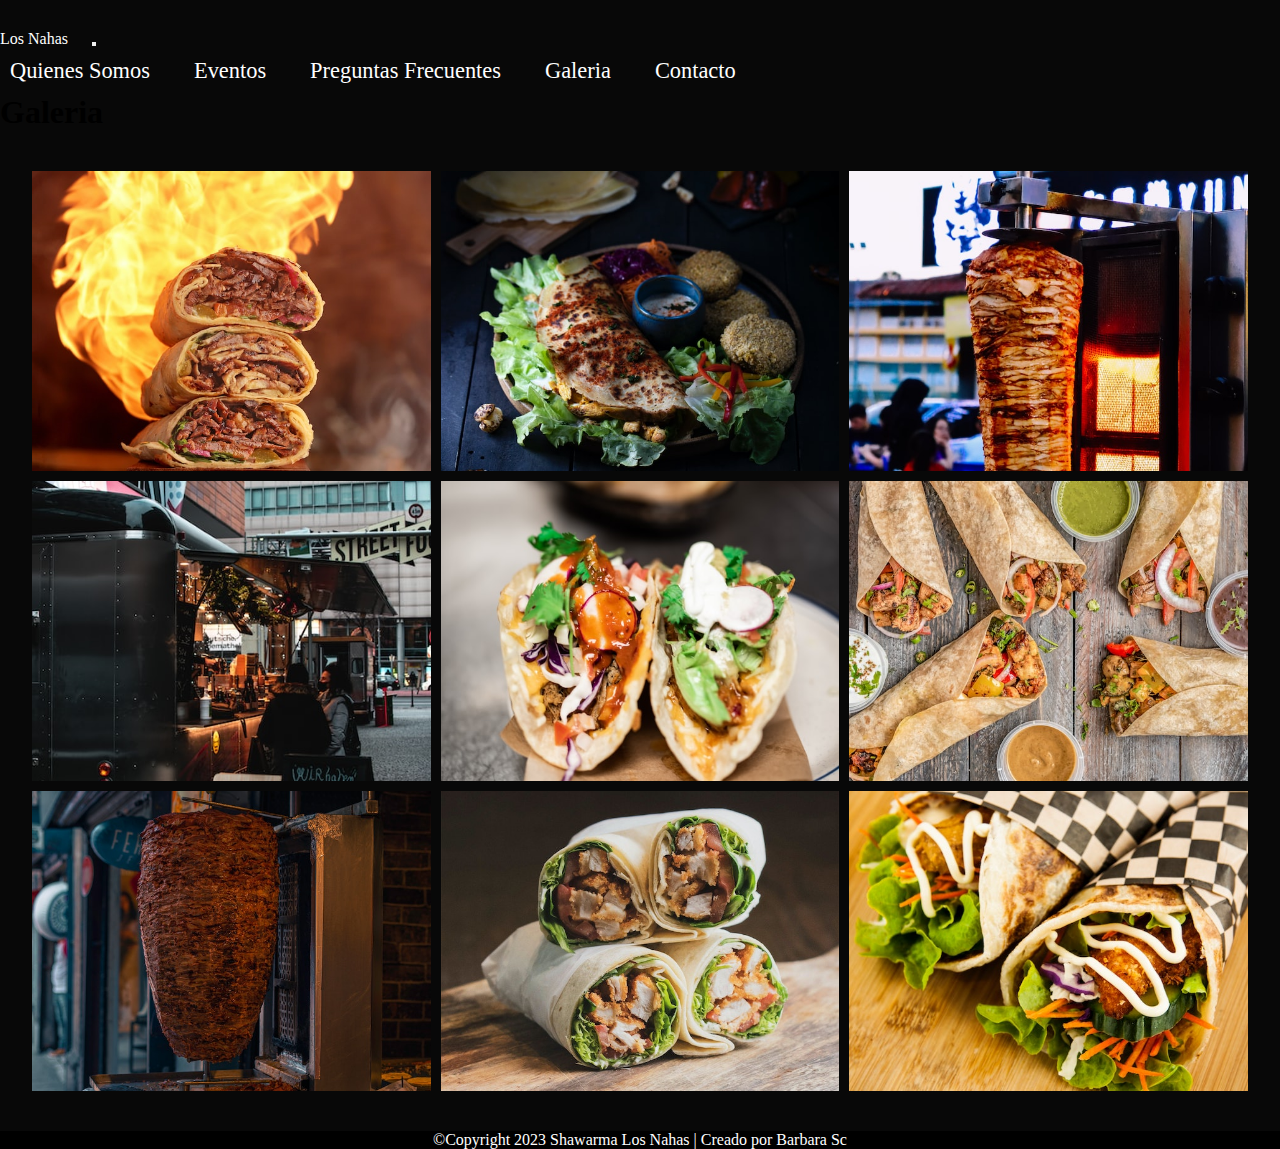
<file: pages/galeria.html>
<!DOCTYPE html>
<html lang="es">
  <head>
    <meta charset="UTF-8" />
    <meta http-equiv="X-UA-Compatible" content="IE=edge" />
    <meta name="viewport" content="width=device-width, initial-scale=1.0" />
    <link
      rel="shortcut icon"
      href="../image/shawarma.png"
      type="image/x-icon"
    />
    <link
      rel="stylesheet"
      href="https://cdnjs.cloudflare.com/ajax/libs/font-awesome/6.2.1/css/all.min.css"
      integrity="sha512-MV7K8+y+gLIBoVD59lQIYicR65iaqukzvf/nwasF0nqhPay5w/9lJmVM2hMDcnK1OnMGCdVK+iQrJ7lzPJQd1w=="
      crossorigin="anonymous"
      referrerpolicy="no-referrer"
    />
    <link
      href="https://cdn.jsdelivr.net/npm/bootstrap@5.3.0-alpha1/dist/css/bootstrap.min.css"
      rel="stylesheet"
      integrity="sha384-GLhlTQ8iRABdZLl6O3oVMWSktQOp6b7In1Zl3/Jr59b6EGGoI1aFkw7cmDA6j6gD"
      crossorigin="anonymous"
    />
    <link rel="stylesheet" href="../css/style.css" />
    <title>Galeria</title>
  </head>
  <body class="body-index">
    <header>
      <nav
        class="navbar navbar-expand-lg bg-body-black py-3"
        data-bs-theme="dark"
      >
        <div class="container">
          <a class="navbar-brand" href="#">Los Nahas</a>
          <button
            class="navbar-toggler"
            type="button"
            data-bs-toggle="collapse"
            data-bs-target="#navbarNav"
            aria-controls="navbarNav"
            aria-expanded="false"
            aria-label="Toggle navigation"
          >
            <span class="navbar-toggler-icon"></span>
          </button>
          <div class="collapse navbar-collapse" id="navbarNav">
            <ul class="navbar-nav ms-auto mb-2 mb-lg-0">
              <li class="nav-item">
                <a class="nav-link" aria-current="page" href="quienesSomos.html"
                  >Quienes Somos</a
                >
              </li>
              <li class="nav-item">
                <a class="nav-link" href="eventos.html">Eventos</a>
              </li>
              <li class="nav-item">
                <a class="nav-link" href="preguntasFrecuentes.html"
                  >Preguntas Frecuentes</a
                >
              </li>
              <li class="nav-item">
                <a class="nav-link" href="galeria.html"> Galeria</a>
              </li>
              <li class="nav-item">
                <a class="nav-link" href="contacto.html">Contacto</a>
              </li>
            </ul>
          </div>
        </div>
      </nav>
    </header>
    <section>
      <h1 class="text-bg-dark bg-black">Galeria</h1>
    </section>
    <span class="linea"></span>
    <section class="galeria">
      <a href="#image1"><img src="../image/foto1.jpg" alt="" /> </a>
      <a href="#image2"><img src="../image/foto2.jpg" alt="" /> </a>
      <a href="#image3"><img src="../image/foto3.jpg" alt="" /> </a>
      <a href="#image4"><img src="../image/foto4.jpg" alt="" /> </a>
      <a href="#image5"><img src="../image/foto5.jpg" alt="" /> </a>
      <a href="#image6"><img src="../image/foto6.jpg" alt="" /> </a>
      <a href="#image7"><img src="../image/afuera.pgn.jpg" alt="" /> </a>
      <a href="#image8"><img src="../image/varios.pgn.jpg" alt="" /> </a>
      <a href="#image9"><img src="../image/shawarma.jpg" alt="" /> </a>
    </section>

    <footer>
      <p>©Copyright 2023 Shawarma Los Nahas | Creado por Barbara Sc</p>
    </footer>

    <script
      src="https://cdn.jsdelivr.net/npm/bootstrap@5.3.0-alpha1/dist/js/bootstrap.bundle.min.js"
      integrity="sha384-w76AqPfDkMBDXo30jS1Sgez6pr3x5MlQ1ZAGC+nuZB+EYdgRZgiwxhTBTkF7CXvN"
      crossorigin="anonymous"
    ></script>
  </body>
</html>
</file>
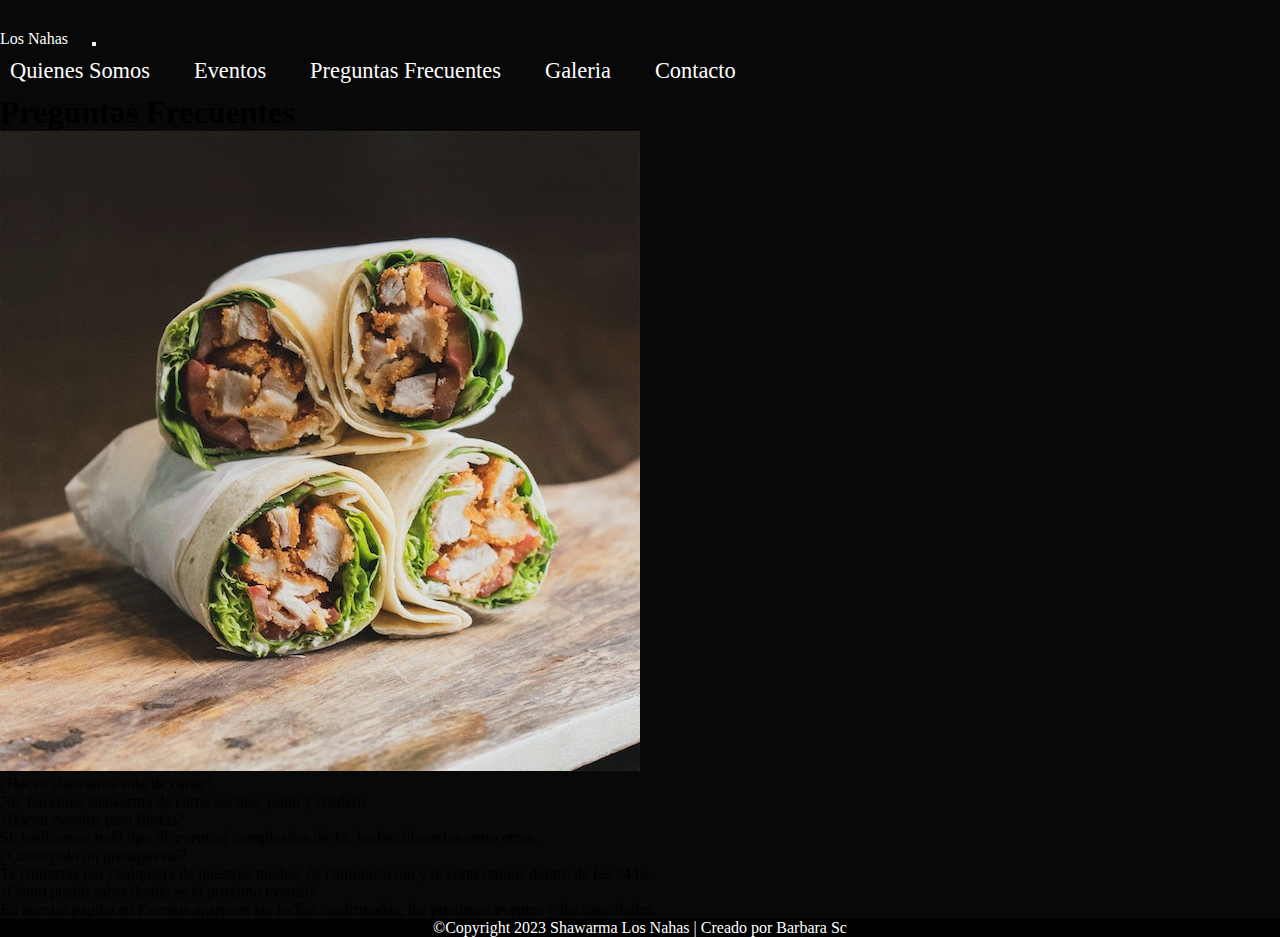
<file: pages/preguntasFrecuentes.html>
<!DOCTYPE html>
<html lang="es">
  <head>
    <meta charset="UTF-8" />
    <meta http-equiv="X-UA-Compatible" content="IE=edge" />
    <meta name="viewport" content="width=device-width, initial-scale=1.0" />
    <link rel="shortcut icon" href="../image/shawarma.png" type="image/x-icon" />
    <link
      rel="stylesheet"
      href="https://cdnjs.cloudflare.com/ajax/libs/font-awesome/6.2.1/css/all.min.css"
      integrity="sha512-MV7K8+y+gLIBoVD59lQIYicR65iaqukzvf/nwasF0nqhPay5w/9lJmVM2hMDcnK1OnMGCdVK+iQrJ7lzPJQd1w=="
      crossorigin="anonymous"
      referrerpolicy="no-referrer"/>
      <link
      href="https://cdn.jsdelivr.net/npm/bootstrap@5.3.0-alpha1/dist/css/bootstrap.min.css"
      rel="stylesheet"
      integrity="sha384-GLhlTQ8iRABdZLl6O3oVMWSktQOp6b7In1Zl3/Jr59b6EGGoI1aFkw7cmDA6j6gD"
      crossorigin="anonymous"
    />
    <link rel="stylesheet" href="../css/style.css" />
    <title>Preguntas Frecuentes</title>
    
  </head>
  <body class="body-index">
    <header>
      <nav
      class="navbar navbar-expand-lg bg-black py-3 "
      data-bs-theme="dark"
    >
      <div class="container">
        <a class="navbar-brand " href="">Los Nahas</a>
        <button
          class="navbar-toggler"
          type="button"
          data-bs-toggle="collapse"
          data-bs-target="#navbarNav"
          aria-controls="navbarNav"
          aria-expanded="false"
          aria-label="Toggle navigation"
        >
          <span class="navbar-toggler-icon"></span>
        </button>
        <div class="collapse navbar-collapse" id="navbarNav">
          <ul class="navbar-nav ms-auto mb-2 mb-lg-2">
            <li class="nav-item">
              <a class="nav-link" aria-current="page" href="quienesSomos.html"
                >Quienes Somos</a
              >
            </li>
            <li class="nav-item">
              <a class="nav-link" href="eventos.html">Eventos</a>
            </li>
            <li class="nav-item">
              <a class="nav-link" href="preguntasFrecuentes.html">Preguntas Frecuentes</a>
            </li>
            <li class="nav-item">
              <a class="nav-link" href="galeria.html"> Galeria</a>
            </li>
            <li class="nav-item">
              <a class="nav-link" href="contacto.html">Contacto</a>
            </li>
          </ul>
        </div>
      </div>
    </nav>
    </header>
      <section> 
        <h1 class="text-bg-dark bg-black">Preguntas Frecuentes</h1>
      <div class="container-fuid">
      <div class="p-preguntas-frecuentes">
        <div class="card text-bg-dark bg-black">
          <div class="container text-center">
            <div class="row align-items-start">
              <div class="col">
                <img src="../image/varios.pgn.jpg " class="img-fluid" alt="" />
              </div>
              <div class="col">
                <div class="h4 class="preguntas><span>¿Hacen shawarma solo de carne?</span> </h4><br>No, hacemos shawarma de carne vacuna, pollo y cordero</div>
                <div class="h4 class="preguntas><span>¿Hacen eventos para fiestas?</span> </h4><br>Si, realizamos todo tipo de eventos( cumpleaños de 15, bodas, divorcios,entre otros.</div>
                <div class="h4 class="preguntas><span>¿Como pido un presupuesto?</span> </h4><br>Te contactas por cualquiera de nuestros medios de comunicacion y te contestamos dentro de las 24 hs.</div>
                <div class="h4 class="preguntas><span>¿Como puedo saber donde es el proximo evento?</span> </h4><br>En nuestra pagina en Eventos aparecen las fechas confirmadas, los proximos eventos y los cancelados.</div>
              </div>
              </div>
              </div>
            </div>
            </div>
          </div>
      </section>
    <footer>
      <p>©Copyright 2023 Shawarma Los Nahas | Creado por Barbara Sc</p>
    </footer>

    <script
      src="https://cdn.jsdelivr.net/npm/bootstrap@5.3.0-alpha1/dist/js/bootstrap.bundle.min.js"
      integrity="sha384-w76AqPfDkMBDXo30jS1Sgez6pr3x5MlQ1ZAGC+nuZB+EYdgRZgiwxhTBTkF7CXvN"
      crossorigin="anonymous"
    ></script>
  </body>
</html>
</file>
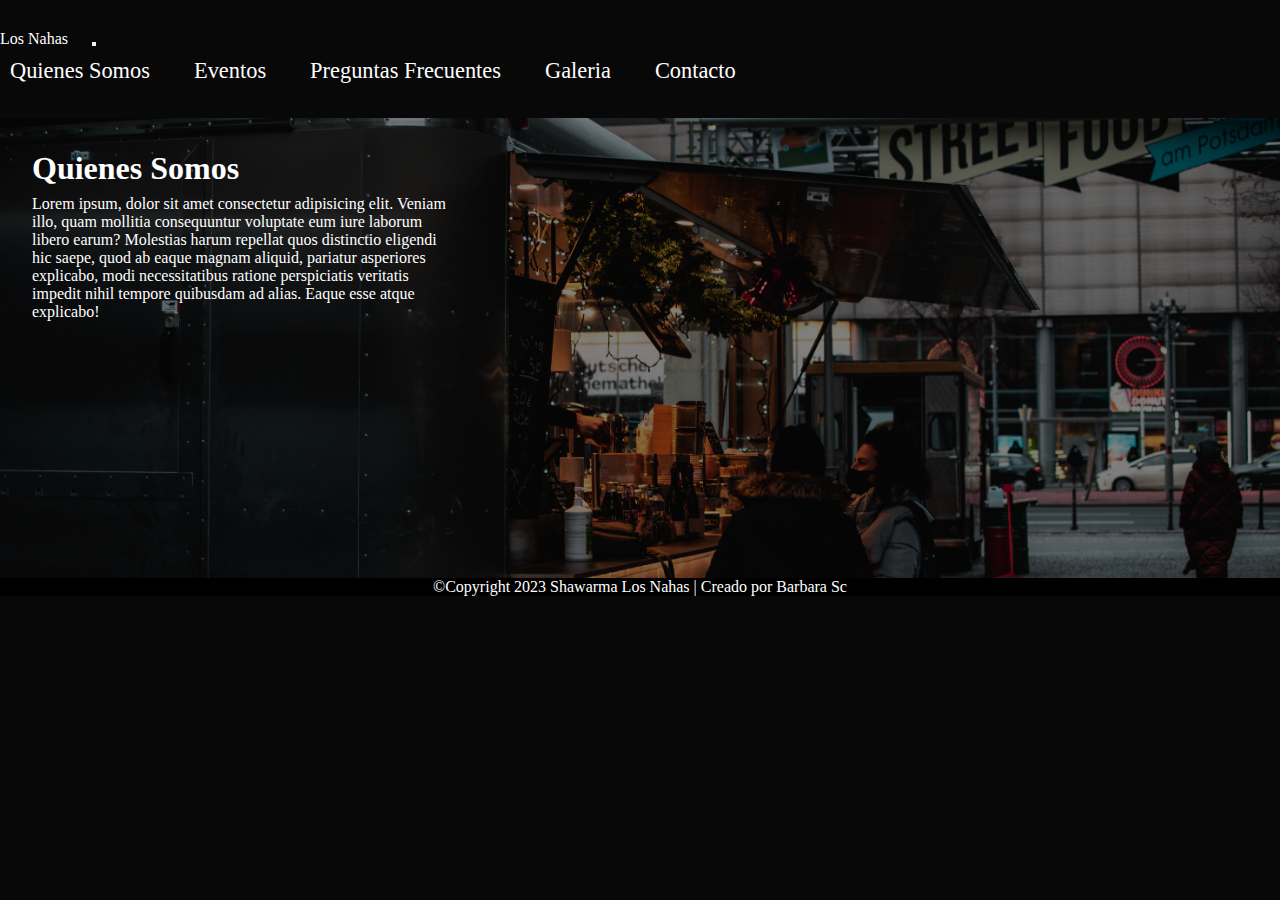
<file: pages/quienesSomos.html>
<!DOCTYPE html>
<html lang="es">
  <head>
    <meta charset="UTF-8" />
    <meta http-equiv="X-UA-Compatible" content="IE=edge" />
    <meta name="viewport" content="width=device-width, initial-scale=1.0" />
    <link
      rel="shortcut icon"
      href="../image/shawarma.png"
      type="image/x-icon"
    />
    <link
      rel="stylesheet"
      href="https://cdnjs.cloudflare.com/ajax/libs/font-awesome/6.2.1/css/all.min.css"
      integrity="sha512-MV7K8+y+gLIBoVD59lQIYicR65iaqukzvf/nwasF0nqhPay5w/9lJmVM2hMDcnK1OnMGCdVK+iQrJ7lzPJQd1w=="
      crossorigin="anonymous"
      referrerpolicy="no-referrer"
    />
    <link
      href="https://cdn.jsdelivr.net/npm/bootstrap@5.3.0-alpha1/dist/css/bootstrap.min.css"
      rel="stylesheet"
      integrity="sha384-GLhlTQ8iRABdZLl6O3oVMWSktQOp6b7In1Zl3/Jr59b6EGGoI1aFkw7cmDA6j6gD"
      crossorigin="anonymous"
    />
    <link rel="stylesheet" href="../css/style.css" />
    <title>Quienes Somos</title>
  </head>
  <body class="body-index">
    <header>
      <nav
        class="navbar navbar-expand-lg bg-body-dark py-3"
        data-bs-theme="dark"
      >
        <div class="container">
          <a class="navbar-brand" href="#">Los Nahas</a>
          <button
            class="navbar-toggler"
            type="button"
            data-bs-toggle="collapse"
            data-bs-target="#navbarNav"
            aria-controls="navbarNav"
            aria-expanded="false"
            aria-label="Toggle navigation"
          >
            <span class="navbar-toggler-icon"></span>
          </button>
          <div class="collapse navbar-collapse" id="navbarNav">
            <ul class="navbar-nav ms-auto mb-2 mb-lg-0">
              <li class="nav-item">
                <a class="nav-link" aria-current="page" href="quienesSomos.html"
                  >Quienes Somos</a
                >
              </li>
              <li class="nav-item">
                <a class="nav-link" href="eventos.html">Eventos</a>
              </li>
              <li class="nav-item">
                <a class="nav-link" href="preguntasFrecuentes.html"
                  >Preguntas Frecuentes</a
                >
              </li>
              <li class="nav-item">
                <a class="nav-link" href="galeria.html"> Galeria</a>
              </li>
              <li class="nav-item">
                <a class="nav-link" href="contacto.html">Contacto</a>
              </li>
            </ul>
          </div>
        </div>
      </nav>
    </header>
    <section class="quienes-somos">
      <div class="container-quienes-somos">
        <div class="container-somos">
          <h1>Quienes Somos</h1>
          <p>
            Lorem ipsum, dolor sit amet consectetur adipisicing elit. Veniam
            illo, quam mollitia consequuntur voluptate eum iure laborum libero
            earum? Molestias harum repellat quos distinctio eligendi hic saepe,
            quod ab eaque magnam aliquid, pariatur asperiores explicabo, modi
            necessitatibus ratione perspiciatis veritatis impedit nihil tempore
            quibusdam ad alias. Eaque esse atque explicabo!
          </p>
        </div>
      </div>
    </section>

    <footer>
      <p>©Copyright 2023 Shawarma Los Nahas | Creado por Barbara Sc</p>
    </footer>

    <script
      src="https://cdn.jsdelivr.net/npm/bootstrap@5.3.0-alpha1/dist/js/bootstrap.bundle.min.js"
      integrity="sha384-w76AqPfDkMBDXo30jS1Sgez6pr3x5MlQ1ZAGC+nuZB+EYdgRZgiwxhTBTkF7CXvN"
      crossorigin="anonymous"
    ></script>
  </body>
</html>
</file>
<file: css/style.css>
/*INICIO*/
* {
  margin: 0;
  padding: 0;
  box-sizing: border-box;
}
.body-index {
  background-color: rgb(8, 8, 8);
}

#imagen-index {
  height: 410px;
  margin: 0 auto;
  background-image: url("../image/shawarma.jpg");
  background-size: cover;
  background-position: center;
  background-repeat: no-repeat;
  display: flex;
}

/*.nav-list {
  list-style: none;
}*/

footer {
  background-position: 10%;
  background-color: black;
  color: #fff;
  display: flex;
  justify-content: center;
  flex-direction: column;
  align-items: center;
}

.title {
  color: #fff;
  font-size: 30px;
  text-align: center;
  margin-bottom: 60px;
}

nav {
  padding: 30px 50px 0 0;
}

nav a {
  color: #fff;
  font-weight: 300;
  text-decoration: none;
  margin-right: 20px;
}
nav li {
  display: inline-block;
  font-size: 1.4em;
  text-decoration: none;
  color: #050505;
  padding: 10px;
}

nav ul li a:hover {
  background-color: #7c7b7c;
}

.conteiner {
  margin: 0 auto;
}

.button-index {
  margin: 15px 0 15px 0;
  cursor: pointer;
  padding: 7px;
  border-radius: 5px;
  background-color: black;
  color: #fff;
  border-color: #fff;
}

.button-index:hover {
  color: black;
  background-color: #fff;
}

.img-fluid-pedido {
  width: 300px;
  margin-top: 30px;
}
/*QUIENES SOMOS estilos*/

.quienes-somos {
  height: 460px;
  margin: 0 auto;
  background-image: url("../image/foodtruck.jpg");
  background-size: cover;
  background-position: center;
  background-repeat: no-repeat;
  text-align: left;
  opacity: 1;
  margin-top: 20px;
}

.container-quienes-somos {
  position: relative;
  height: 100%;
  display: flex;
  align-items: flex-start;
  justify-content: flex-start;
  width: 100%;
  margin: 1.5rem auto;
}
.container-quienes-somos::before {
  content: "";
  position: absolute;
  top: 0;
  left: 0;
  width: 100%;
  height: 100%;
  background-color: #000;
  opacity: 0.5;
}
.container-somos {
  position: relative;
  max-width: 480px;
  padding: 2rem;
}
.h1 {
  margin-left: 30px;
}

.container-somos p {
  padding: 0.5rem 0;
}
.container-somos h1,
.container-somos p {
  color: white;
}

/*EVENTOS*/
.eventos {
  height: 460px;
  margin: 0 auto;
  background-image: url("../image/fotoocho.jpg");
  background-size: cover;
  background-position: center;
  background-repeat: no-repeat;
  opacity: 1;
}

.h1-eventos {
  margin-left: 30px;
  color: rgb(252, 250, 250);
  font-size: 30px;
  line-height: 80px;
  text-shadow: #fff;
}

.h2 {
  color: rgb(253, 253, 253);
  margin-left: 100px;
  margin-bottom: 20px;
  font-size: x-large;
}

.fechas {
  color: rgb(250, 250, 250);
  margin-bottom: 20px;
  font-size: xx-large;
  text-align: center;
  border-color: black;
  flex-wrap: wrap;
}

.text-borde {
  -webkit-text-stroke: 1.5px rgb(12, 12, 12);
  color: rgb(248, 246, 246);
}

.p-fechas {
  display: block;

  font-size: x-large;
  /*text-align: justify;*/
  -webkit-text-stroke: 1px rgb(10, 0, 0);
  color: rgb(10, 0, 0);
}

/*.img-fluid {
  height: 30px;
  width: 50px;
  margin-bottom: 10px;
}*/
/*GALERIA*/

.galeria {
  display: grid;
  grid-template-columns: repeat(auto-fit, minmax(350px, 1fr));
  width: 95%;
  margin: auto;
  grid-gap: 10px;
  padding: 40px 0;
}
.galeria > a {
  display: block;
  position: relative;
  overflow: hidden;
  box-shadow: 0 0 6px rgb(0, 0 0, 0.5);
}
.galeria img {
  width: 100%;
  vertical-align: top;
  height: 300px;
  object-fit: cover;
  transition: transform 0.5s;
}

.galeria a:hover img {
  filter: blur(2px);
  transform: rotate(10deg) scale(1.3);
}
/*PREGUNTAS FRECUENTES*/

/*contacto*/

.body {
  min-height: 100vh;
  width: 100%;
  display: flex;
}
.form {
  background-color: #f8f6f605;
  width: 90%;
  max-width: 400px;
  background-image: url("../image/foto1.jpg");
  background-size: cover;
  background-position: center;
  background-repeat: no-repeat;
  border-radius: 1em;
  padding: 3.5em 1.5em;
  margin: auto;
}

.form__container {
  width: 100%;
  display: grid;
  gap: 1em;
  grid-template-columns: 100%;
}

.form__title {
  /*text-align: center;*/
  font-size: 1.9rem;
  margin-bottom: 0.4em;
}

.form__input {
  font-size: 1rem;
  padding: 0.8em 1em;
  outline: none;
  border: none;
  border: 1px solid #bbb0b0;
  border-radius: 0.2em;
}
.form__input--messege {
  resize: none;
  padding: 1.8em 1em;
}

.form__cta {
  background-color: #089fe0;
  color: #fff;
  border: none;
  font-weight: 300;
  padding: 0.7em 0;
  border-radius: 0.2em;
  cursor: pointer;
  font-weight: 400;
}

@media (max-width: 450px) {
  .form {
    padding: 3.5em 1em;
  }
}
</file>
